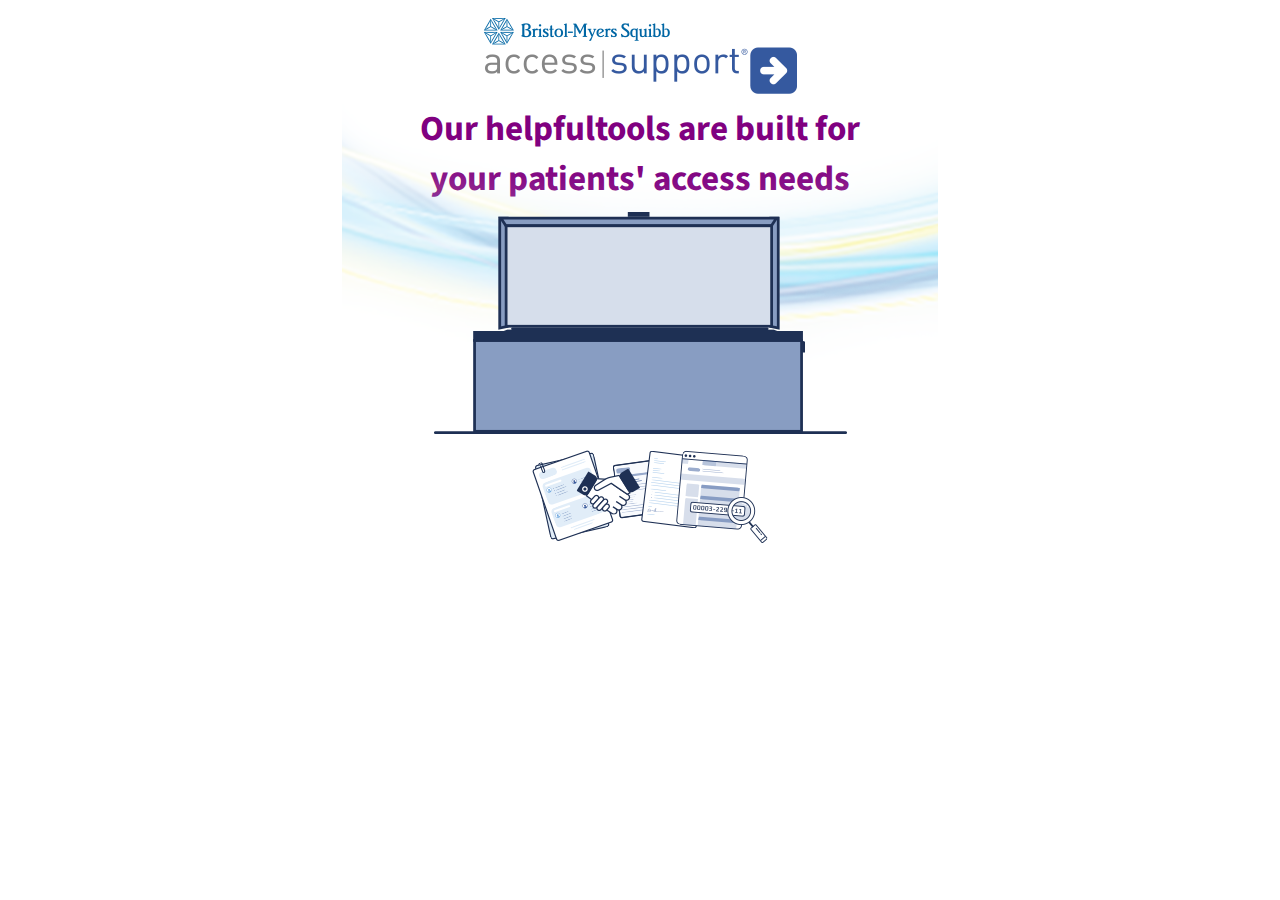
<file: Banner/index.html>
<!DOCTYPE html>
<html lang="en">
  <head>
    <meta charset="UTF-8" />
    <meta http-equiv="X-UA-Compatible" content="IE=edge" />
    <meta name="viewport" content="width=device-width, initial-scale=1.0" />
    <!-- <link href="style.css" /> -->
    <link rel="stylesheet" href="style.css" />
    <link rel="preconnect" href="https://fonts.googleapis.com" />
    <link rel="preconnect" href="https://fonts.gstatic.com" crossorigin />
    <link
      href="https://fonts.googleapis.com/css2?family=Source+Sans+Pro&display=swap"
      rel="stylesheet"
    />
    <title>Banner</title>
  </head>
  <body>
    <div class="container">
      <div class="parent">
        <img src="./Assets/logo copy.png" alt="" />
      </div>
      <div class="tagline">
        <h3>Our helpfultools are built for</h2>
        <h3>your patients' access needs</h2>
      </div>
      <div class="layer1">
        <img src="./Assets/Layer 1 copy 6.png" alt="" />
      </div>
      
      <div class="toolboxBack">
        <img src="./Assets/Vector back Object copy 40.png" />
      </div>
      <div class="notes">
        <img src="./Assets/note.png" />
      </div>
      
      <div class="middle">
        <img src="./Assets/Vector Smart Object copy 39.png" />
      </div>
      <div class="last">
        <img src="./Assets/Vector Smart Object copy 36.png" />
      </div>
      <div class="hands">
        <img src="./Assets/shake hand.png" />
      </div>
      <div class="toolboxFront">
        <img src="./Assets/box front copy 3.png" />
      </div>
      
      <!-- <div class="button">
        <img src="./Assets/Button (1).png" alt="" />
      </div> -->
    </div>
  </body>
</html>
</file>
<file: Banner/style.css>
.container {
  display: flex;
  justify-content: center;
  align-items: center;
  text-align: center;
  padding: 10px;
}
.parent {
  width: 100%;
  height: 100%;
}

.tagline {
  position: absolute;
  font-family: "Source Sans Pro", sans-serif;
  color: purple;
  margin-top: 15%;
  font-size: 30px;
}
.tagline h3 {
  margin: 0px;
  padding: 0px;
}

.parent {
  height: 30%;
}

.toolboxBack {
  position: absolute;
  margin-top: 40%;
}

.toolboxFront {
  position: absolute;
  margin-top: 51%;
}
.notes {
  position: absolute;
  right: 52%;
  top: 50%;
  /* z-index: 0; */
}
.hands {
  position: absolute;
  right: 50%;
  top: 52%;
}

.middle {
  position: absolute;
  right: 45%;
  top: 50%;
}
.last {
  position: absolute;
  right: 40%;
  top: 50%;
}

.notes img {
  animation-delay: 1s;
  animation: note 2s linear;
}
@keyframes note {
  0% {
    transform: translateY(0) rotate(0deg);
    opacity: 1;
    position: absolute;
    right: 52%;
    animation-fill-mode: forwards;
  }
  50% {
    transform: translateY(-10vh) scale(1.8) rotate(20deg);
    opacity: 1;
    right: 30%;
    position: absolute;
    animation-delay: 2s;
  }

  100% {
    transform: translateY(0) scale(1.8) rotate(20deg);
    opacity: 1;
    right: 30%;
    position: absolute;
  }
}

.toolboxFront,
.toolboxBack,
.hands,
.middle,
.last img {
  animation: tool 2s linear;
  animation-fill-mode: forwards;
}

@keyframes tool {
  0% {
    transform: translateY(0);
    opacity: 1;
  }
  60% {
    opacity: 0;
  }
  70% {
    opacity: 0;
  }
  100% {
    transform: translateY(50vh);
    opacity: 0;
  }
}

.layer1 {
  position: absolute;
  height: 30%;
  margin-top: 10%;
}

.layer1 img {
  animation: layer 2s linear;
}

@keyframes layer {
  0% {
    transform: translateY(0);
    opacity: 1;
  }
  100% {
    transform: translateY(-10vh);
    opacity: 1;
  }
}

.button {
  position: absolute;
  height: 30%;
  margin-top: 28%;
  margin-bottom: 28%;
}
</file>
